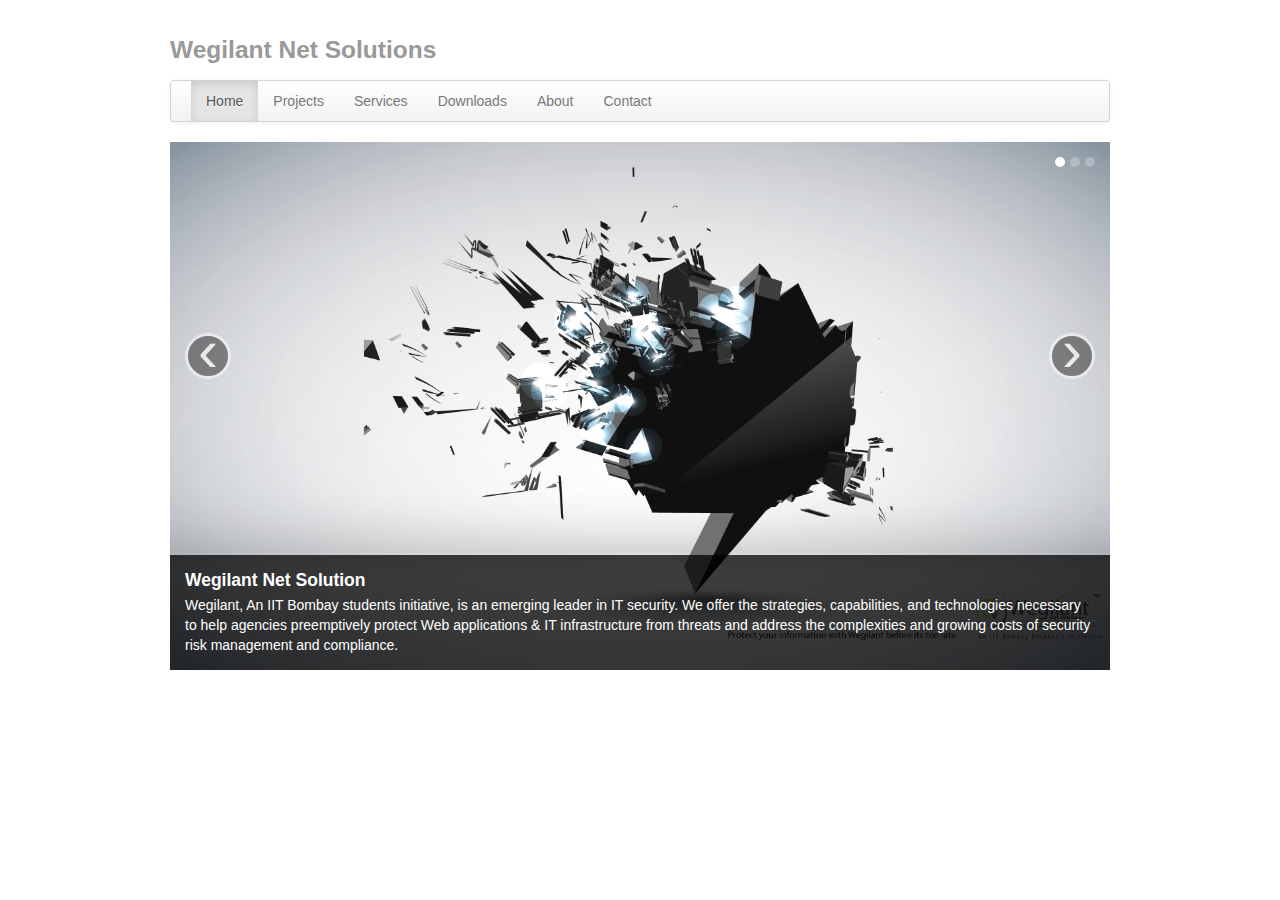
<file: index.html>
<!DOCTYPE html>
 <html>
 <head>
         <meta charset="utf-8">
         <title>Wegilant</title>
         
        <script src="js/jquery.js" type="text/javascript" ></script>
        <script src="js/bootstrap.js" type="text/javascript" ></script>
         <link rel="stylesheet" href="css/bootstrap.css">
         <style>
       body {
        padding-top: 20px;
        padding-bottom: 60px;
      }
    </style>
    

 </head>
 <body>
     

     <div class="container">

      <div class="masthead">
        <h3 class="muted">Wegilant Net Solutions</h3>
        <div class="navbar">
          <div class="navbar-inner">
            <div class="container">
              <ul class="nav">
                <li class="active"><a href="index.html">Home</a></li>
                <li ><a href="#myModal" data-toggle="modal">Projects</a></li>
                <li ><a href="#" onclick="window.location = 'service.html';" data-toggle="tab">Services</a></li>
                <li><a href="#myModal" data-toggle="modal">Downloads</a></li>
                <li><a href="#myModal" data-toggle="modal">About</a></li>
                 <li><a href="#myModal" data-toggle="modal">Contact</a></li>
              </ul>
                
          
          </div>
            </div>
          </div>
        </div><!-- /.navbar -->
        <div id="myModal" class="modal hide fade" tabindex="-1" role="dialog" aria-labelledby="myModalLabel" aria-hidden="true">
<div class="modal-header">
<button type="button" class="close" data-dismiss="modal" aria-hidden="true">×</button>
<h3 id="myModalLabel">Alert!</h3>
</div>
<div class="modal-body">
<p>Project Out Of Scope</p>
</div>
<div class="modal-footer">
<button class="btn" data-dismiss="modal" aria-hidden="true">Close</button>
</div>
</div>
      <div id="myCarousel" class="carousel slide">
                <ol class="carousel-indicators">
                  <li data-target="#myCarousel" data-slide-to="0" class="active"></li>
                  <li data-target="#myCarousel" data-slide-to="1"></li>
                  <li data-target="#myCarousel" data-slide-to="2"></li>
                </ol>
                <div class="carousel-inner">
                  <div class="item active">
                    <img src="image1.png" alt="">
                    <div class="carousel-caption">
                      <h4>Wegilant Net Solution</h4>
                      <p>Wegilant, An IIT Bombay students initiative, is an emerging leader in IT security. We offer the strategies, capabilities, and technologies necessary to help agencies preemptively protect Web applications & IT infrastructure from threats and address the complexities and growing costs of security risk management and compliance. </p>
                    </div>
                  </div>
                    <div class="item" onclick="window.location = 'service.html';">
                    <img src="image2.jpg" alt="">
                    <div class="carousel-caption">
                      <h4>Online Information Gathering</h4>
                      <p>To implement Web-Apps such as IP Tracer, IP Lookup, Virus Scanner, URL Scanner, Email Tracker etc.</p>     </div>
                  </div>
                  <div class="item">
                    <img src="heroimg.png" alt="">
                    <div class="carousel-caption">
                      <h4>Third Thumbnail label</h4>
                      <p>Cras justo odio, dapibus ac facilisis in, egestas eget quam. Donec id elit non mi porta gravida at eget metus. Nullam id dolor id nibh ultricies vehicula ut id elit.</p>
                    </div>
                  </div>
                </div>
                <a class="left carousel-control" href="#myCarousel" data-slide="prev">&lsaquo;</a>
                <a class="right carousel-control" href="#myCarousel" data-slide="next">&rsaquo;</a>
              </div>
        
        

    </div> <!-- /container -->
     

 </body>
</html>
</file>
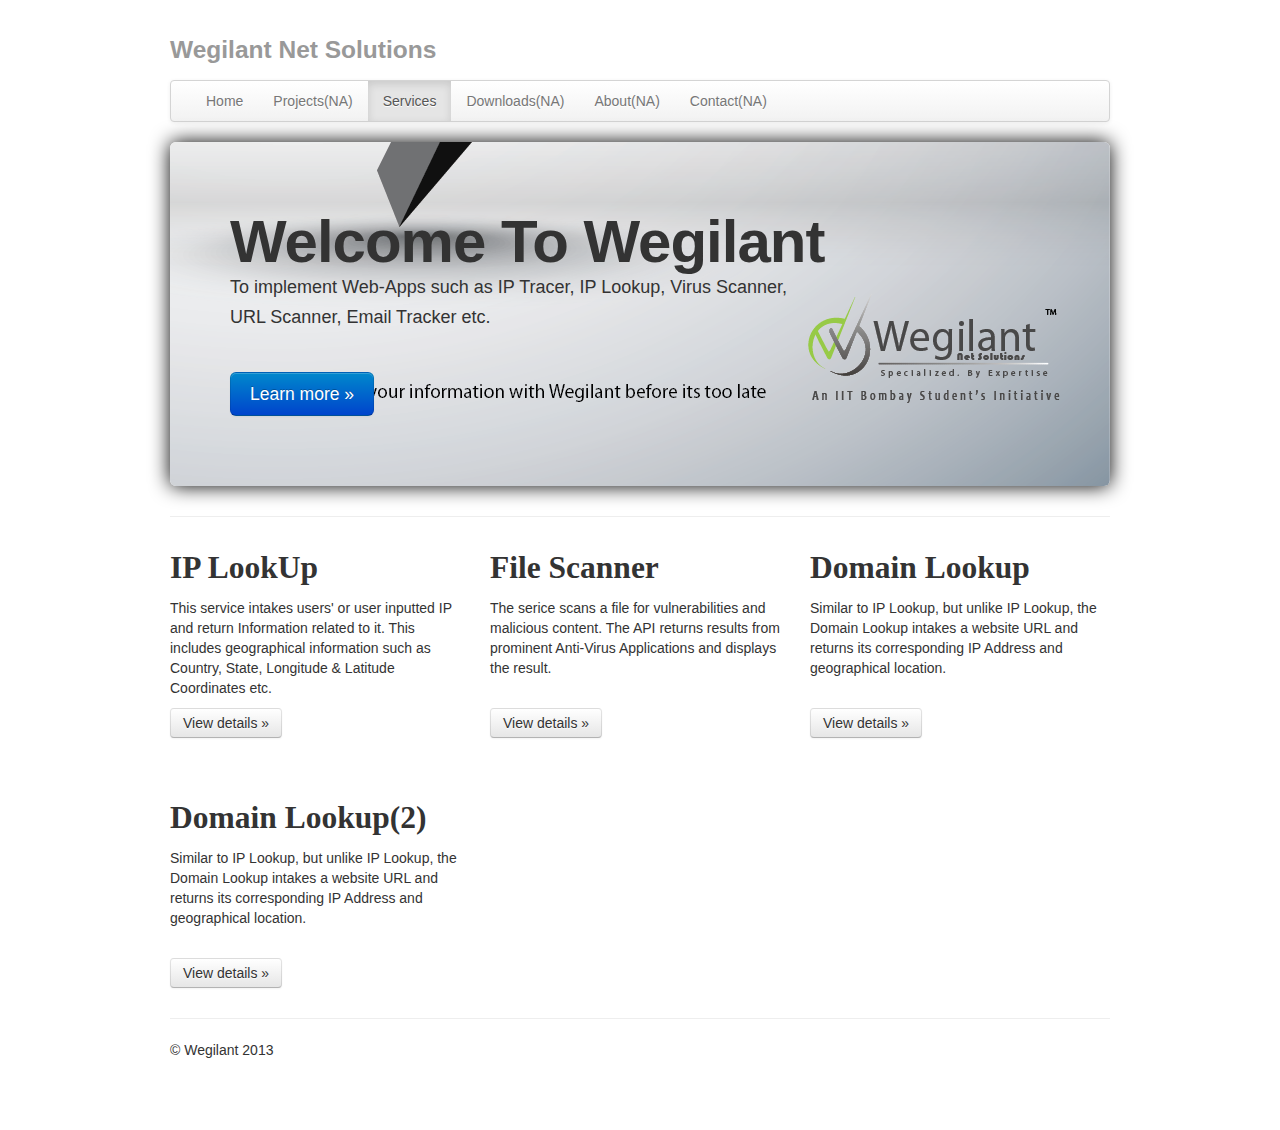
<file: service.html>
<!DOCTYPE html>
 <html>
 <head>
         <meta charset="utf-8">
         <title>Getting started with Bootstrap</title>
         
        <script src="js/jquery.js" type="text/javascript" ></script>
        <script src="js/bootstrap.js" type="text/javascript"></script>
         <link rel="stylesheet" href="css/bootstrap.css">
         <style>
       body {
        padding-top: 20px;
        padding-bottom: 60px;
      }
    </style>
    
 </head>
 <body>

     <div class="container">

      <div class="masthead">
        <h3 class="muted">Wegilant Net Solutions</h3>
        <div class="navbar">
          <div class="navbar-inner">
            <div class="container">
              <ul class="nav">
                <li ><a href="index.html">Home</a></li>
                <li ><a href="#home" data-toggle="tab">Projects(NA)</a></li>
                <li class="active"><a href="service.html" data-toggle="tab">Services</a></li>
                <li><a href="#dropdown1" data-toggle="tab">Downloads(NA)</a></li>
                <li><a href="#dropdown2" data-toggle="tab">About(NA)</a></li>
                <li><a href="#" data-toggle="tab">Contact(NA)</a></li>
              </ul>
                
          
          </div>
            </div>
          </div>
        </div><!-- /.navbar -->
      

        <div class="hero-unit" style="background-image:url(heroimg.png); background-position:right bottom; ">
        <h1>Welcome To Wegilant</h1>
        <p>To implement Web-Apps such as IP Tracer, IP Lookup, Virus Scanner,<br> URL Scanner, Email Tracker etc.</p>
        <br>
        <p><a href="#" class="btn btn-primary btn-large">Learn more &raquo;</a></p>
      </div>

      <hr>

      <!-- Example row of columns -->
      <div class="dynamic load" id="dynamic">
      <div class="row">
        <div class="span4">
          <h2 style='font-family: "Champagne & Limousines"'>IP LookUp</h2>
          <p>This service intakes users' or user inputted IP and return Information related to it. This includes geographical information such as Country, State, Longitude & Latitude Coordinates etc.
          <p><a class="btn" href="Service_IP.php">View details &raquo;</a></p>
        </div>
        <div class="span4">
          <h2 style='font-family: "Champagne & Limousines"'>File Scanner</h2>
          <p>The serice scans a file for vulnerabilities and malicious content. The API returns results from prominent Anti-Virus Applications and displays the result. 
          <br><br>
          <p><a class="btn" href="filescanner.php">View details &raquo;</a></p>
       
        </div>
           <div class="span4">
          <h2 style='font-family: "Champagne & Limousines"'>Domain Lookup</h2>
          <p>Similar to IP Lookup, but unlike IP Lookup, the Domain Lookup intakes a website URL and returns its corresponding IP Address and geographical location.
              <br><br>
          <p><a class="btn" href="phpwho">View details &raquo;</a></p>
           </div>
          
      </div>
          
      <br>
      <br>
      
      
       <div class="row">
                  
          <div class="span4">
          <h2 style='font-family: "Champagne & Limousines"'>Domain Lookup(2)</h2>
          <p>Similar to IP Lookup, but unlike IP Lookup, the Domain Lookup intakes a website URL and returns its corresponding IP Address and geographical location.
              <br><br>
          <p><a class="btn" href="whois.php">View details &raquo;</a></p>
           </div>
        
      </div>
      </div>
      <hr>

      <div class="footer">
        <p>&copy; Wegilant 2013</p>
      </div>

    </div> <!-- /container -->
    
 </body>
</html>
</file>
